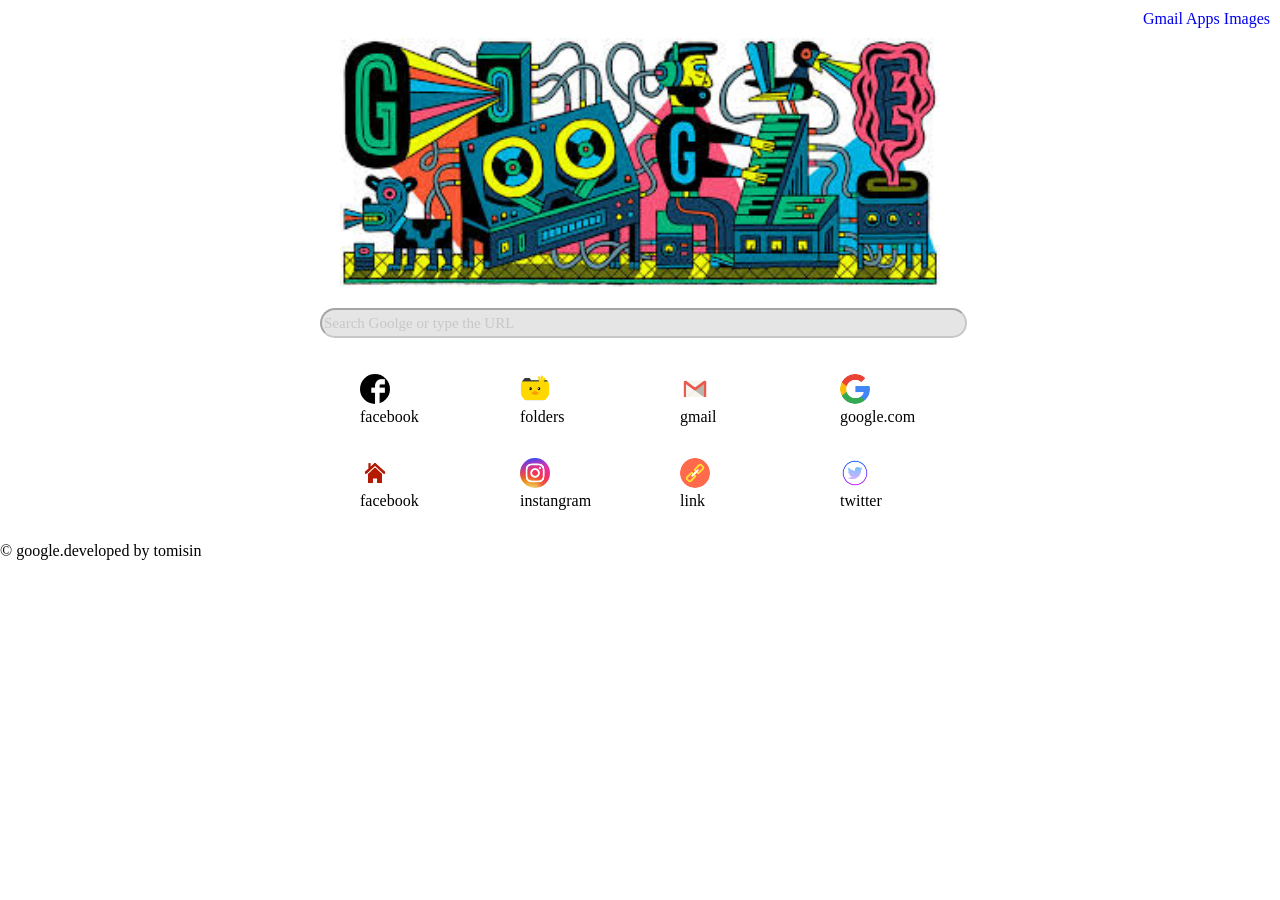
<file: index.html>
<!DOCTYPE html>
<html>
<head>
	<title>Google</title>
	<link rel="icon" type="image/png" href="image/google.png" sizes="5
	">
	<link rel="stylesheet" type="text/css" href="css/main.css">
</head>
<body>
	<!-- <div class="nav">
		<h4>Gmail  Apps  Images </h4>
		
	</div> -->

	<nav>
		<a href="#">Gmail</a>
		<a href="#">Apps</a>
		<a href="#">Images</a>
	</nav>
	<section>
	<main class="links">
		<img src="image/google 2.jpg" alt="google">
		<form>
		<input type="search" name="google" placeholder="Search Goolge or type the URL" size="70">
		</form>
	</main>
	<div class="folders">
		<figure>
			<img src="image/facebook.jpg" alt="facebook">
			<figcaption>facebook</figcaption>
		</figure>
		<figure>
			<img src="image/folders.png" alt="folders">
			<figcaption>folders</figcaption>
		</figure>
		<figure>
			<img src="image/gmail.png" alt="gmail">
			<figcaption>gmail</figcaption>
		</figure>
		<figure>
			<img src=" image/google.png" alt="google">
			<figcaption>google.com</figcaption>
		</figure>
     	<figure>
     		<img src="image/home.png" alt="home">
     		<figcaption>facebook</figcaption>
     	</figure>
     	<figure>
     		<img src="image/instangram.jpg" alt="instangram">
     		<figcaption>instangram</figcaption>
     	</figure>
     	<figure>
     		<img src="image/link.png" alt="link">
     		<figcaption>link</figcaption>
     	</figure>
     	<figure>
     		<img src="image/twitter.png" alt="twitter">
     		<figcaption>twitter</figcaption>
     	</figure>
     </div>
 </section>
       <footer>
       	<p>&copy google.developed by tomisin</p>
       </footer>

</body>
</html>
</file>
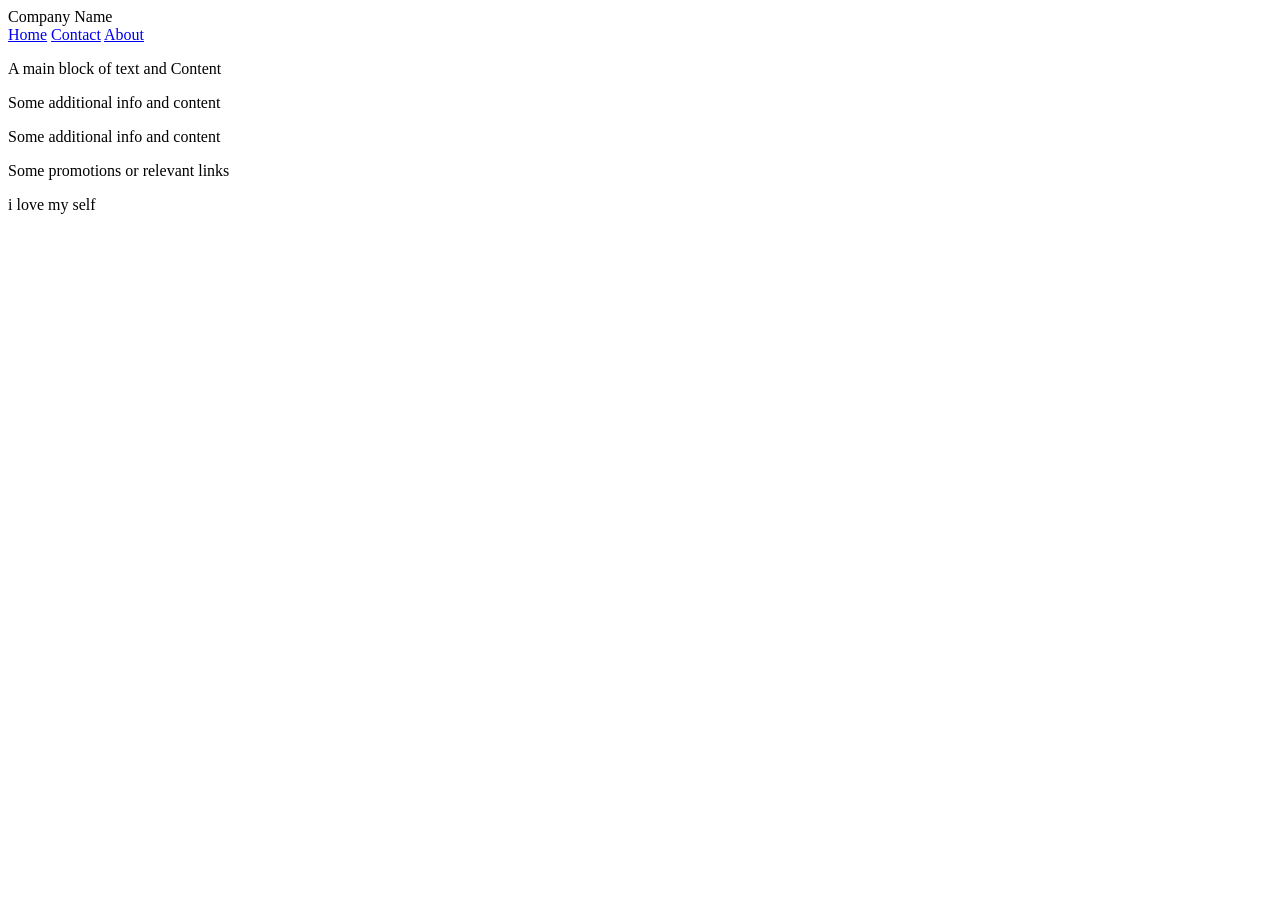
<file: css/work.html>
<!DOCTYPE html>
<html>
<head>
	<title>wireframe</title>
</head>
<body>
<header>Company Name</header>
<nav>
	<a href="home.html">Home</a>
	<a href="contact.html">Contact</a>
	<a href="about.html">About</a>
</nav>
<section>
	<p>A main block of text and Content</p>
</section>
<article>
	<p>Some additional info and content</p>
</article>
<article>
	<p>Some additional info and content</p>
</article>
<aside>
	<p>Some promotions or relevant links</p>
</aside>
<footer>
	<p>i love my self</p>
</footer>
</body>
</html>
</file>
<file: css/main.css>
html,body{
	margin: 0;
	padding: 0;
}

section {
	width: 50%;
	margin:0 auto;
}


nav{
	text-align: right;
	padding: 10px;
	/*display: flex;*/
}

nav a {
	text-decoration: none;
	/*flex: 1;*/
}

.links{
	text-align: center;
	/*display: flex;*/
}

.links img{
	display: block;
	height: : 700px;
	width: 600px;
	margin-right: auto;
	margin-left: auto;
	margin-bottom: 20px;

}

.links input{
	display: block;
	border-radius: 20px;
	height: 30px;
	margin-left: auto;
	margin-right:  auto;
	font-family: cursive;
	font-size: 15px;
	background-color: silver;
	opacity: 0.4;
	margin-bottom: 20px;
}

.folders img{
	border-radius: 50%;
	border-style: hidden;
	background: rgba(45,45,45,0.1);
	margin-left: auto;
	margin-right: auto;
	height: 30px;
	width: 30px;

}

.folders{
	display: grid;
	grid-template-columns: 1fr 1fr 1fr 1fr;
	grid-gap: 1fr;
}

@media screen and (max-width: 1200px){
	.folders{
		display: grid;
		grid-template-columns:100px 100px;
		grid-column-gap: 1vw;
	}

	nav{
		text-align: left;
	}

	.links img{
	display: block;
	height: auto;
	max-width: 150%;
	margin-right: auto;
	margin-left: auto;
	margin-bottom: 10px;

}

.links input{
	max-width: 150%;
	display: block;
	border-radius: 20px;
	height: auto;
	margin-left: auto;
	margin-right:  auto;
	font-family: cursive;
	font-size: 5vw;
	background-color: silver;
	opacity: 0.4;
	margin-bottom: 20px;

}
</file>
